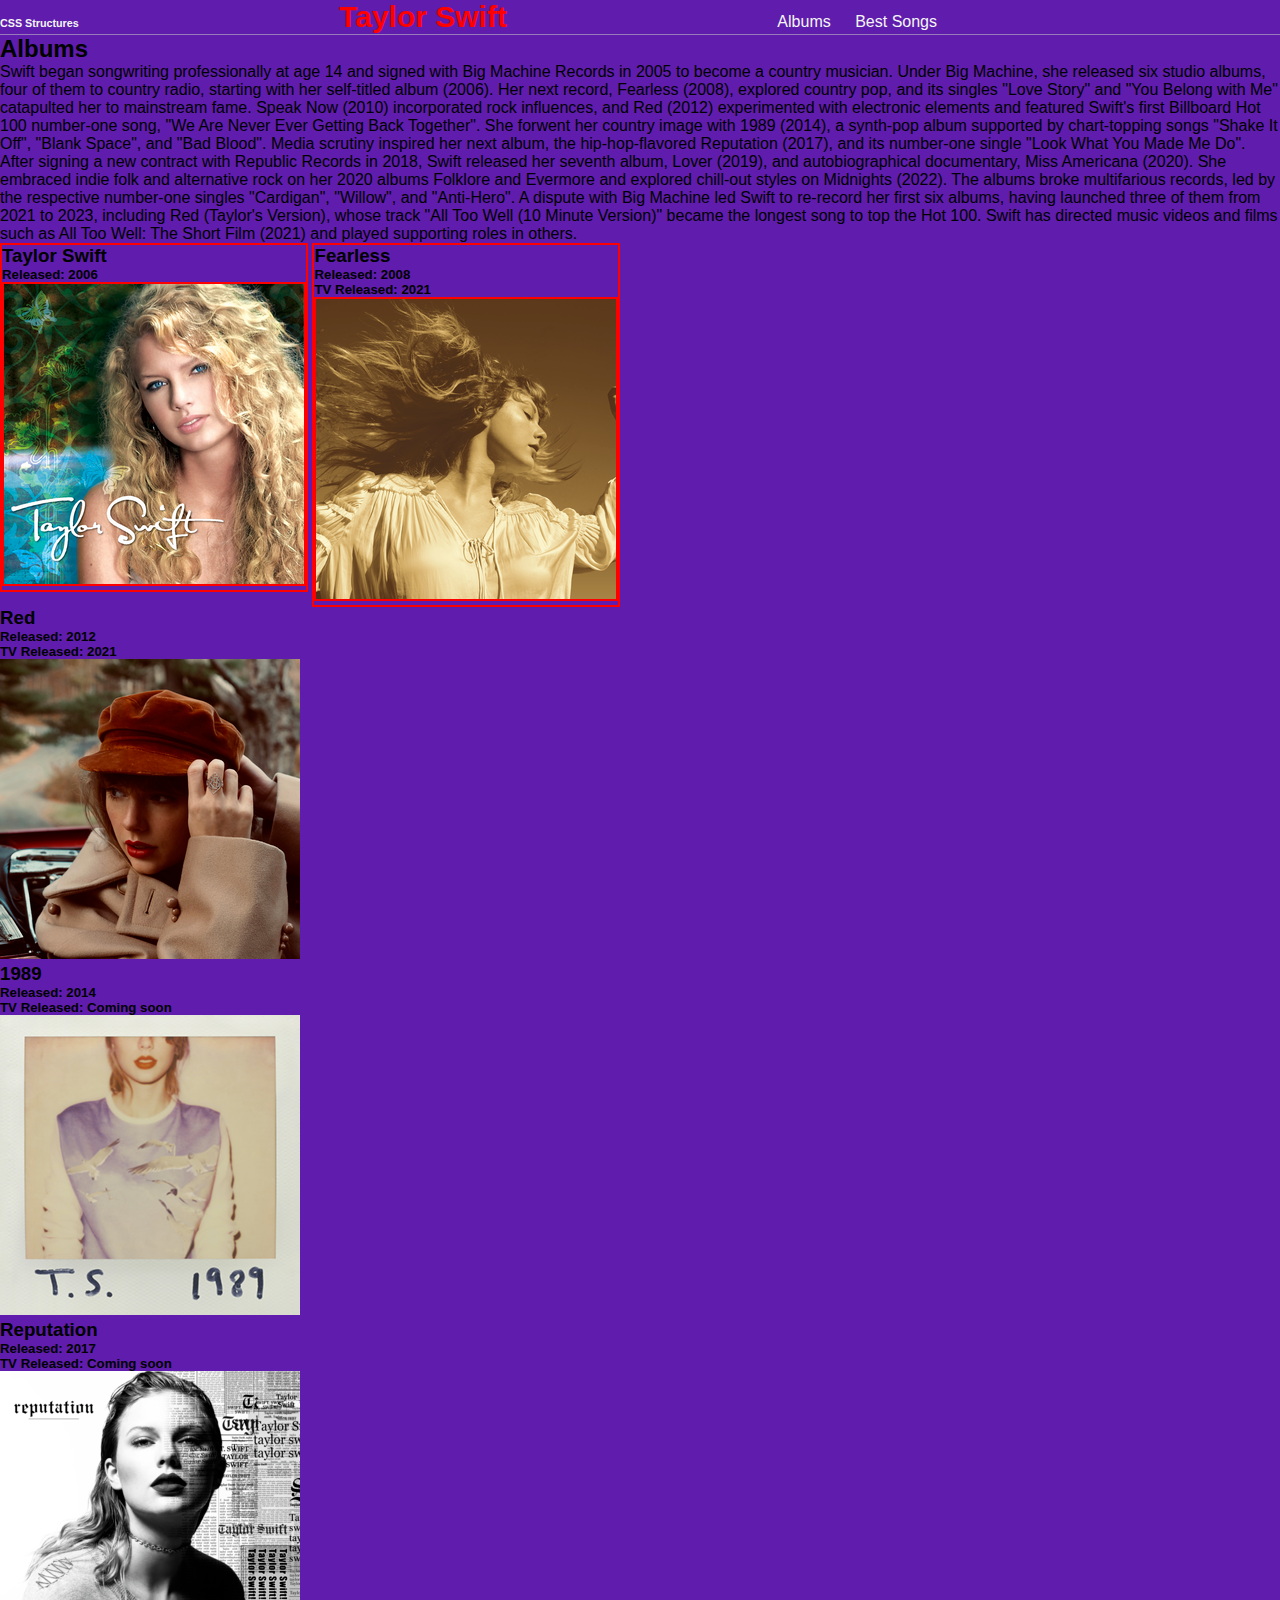
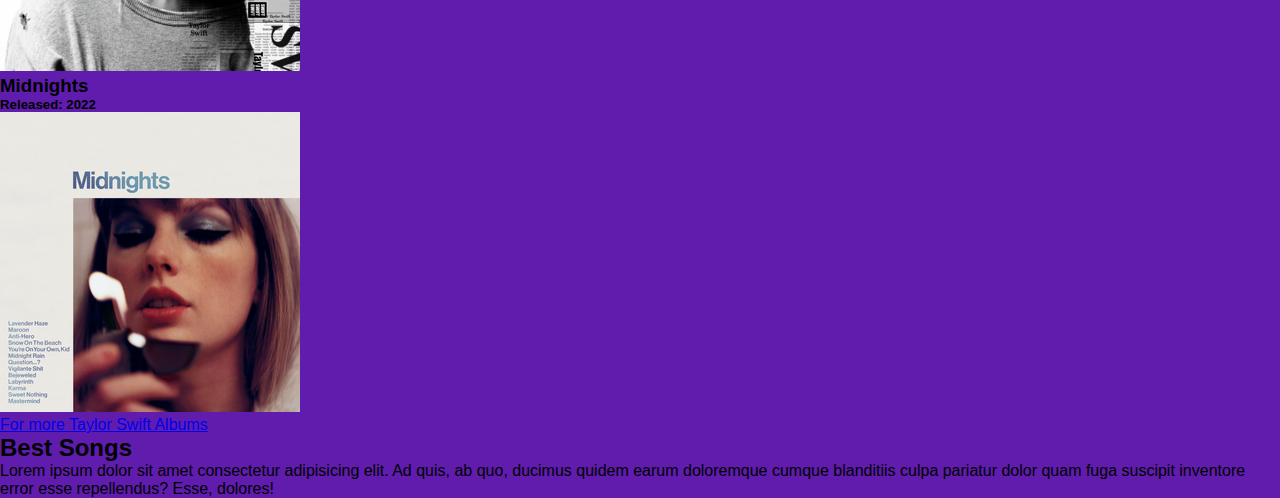
<file: css-structure/index.html>
<!DOCTYPE html>
<html lang="en">
  <head>
    <meta charset="UTF-8" />
    <meta http-equiv="X-UA-Compatible" content="IE=edge" />
    <meta name="viewport" content="width=device-width, initial-scale=1.0" />
    <title>CSS Structure</title>
    <!-- <link rel="stylesheet" href="./css/style.css" /> -->
    <link rel="stylesheet" href="/css/style.css" />
    <link rel="stylesheet" href="/css/index.css" />
  </head>
  <body>
    <nav>
      <h6>CSS Structures</h6>
      <h1 class="title">Taylor Swift</h1>
      <a href="./albums.html">Albums</a>
      <a
        href="https://variety.com/lists/best-taylor-swift-songs-ranked/tim-mcgraw/"
        target="_blank"
      >
        Best Songs</a
      >
    </nav>
    <main>
      <!-- Albums Section -->
      <section class="albums">
        <h2>Albums</h2>
        <p>
          Swift began songwriting professionally at age 14 and signed with Big
          Machine Records in 2005 to become a country musician. Under Big
          Machine, she released six studio albums, four of them to country
          radio, starting with her self-titled album (2006). Her next record,
          Fearless (2008), explored country pop, and its singles "Love Story"
          and "You Belong with Me" catapulted her to mainstream fame. Speak Now
          (2010) incorporated rock influences, and Red (2012) experimented with
          electronic elements and featured Swift's first Billboard Hot 100
          number-one song, "We Are Never Ever Getting Back Together". She
          forwent her country image with 1989 (2014), a synth-pop album
          supported by chart-topping songs "Shake It Off", "Blank Space", and
          "Bad Blood". Media scrutiny inspired her next album, the
          hip-hop-flavored Reputation (2017), and its number-one single "Look
          What You Made Me Do".
        </p>
        <p>
          After signing a new contract with Republic Records in 2018, Swift
          released her seventh album, Lover (2019), and autobiographical
          documentary, Miss Americana (2020). She embraced indie folk and
          alternative rock on her 2020 albums Folklore and Evermore and explored
          chill-out styles on Midnights (2022). The albums broke multifarious
          records, led by the respective number-one singles "Cardigan",
          "Willow", and "Anti-Hero". A dispute with Big Machine led Swift to
          re-record her first six albums, having launched three of them from
          2021 to 2023, including Red (Taylor's Version), whose track "All Too
          Well (10 Minute Version)" became the longest song to top the Hot 100.
          Swift has directed music videos and films such as All Too Well: The
          Short Film (2021) and played supporting roles in others.
        </p>

        <section class="albums__album-display">
          <section class="albums__album-display__album">
            <h3>Taylor Swift</h3>
            <h5>Released: 2006</h5>
            <img src="./img/Taylor_Swift_Album.png" alt="Taylor Swift Album" />
          </section>
          <section class="albums__album-display__album">
            <h3>Fearless</h3>
            <h5>Released: 2008</h5>
            <h5>TV Released: 2021</h5>
            <img src="./img/Fearless_TV.png" alt="Fearless TV Album" />
          </section>

          <section>
            <h3>Red</h3>
            <h5>Released: 2012</h5>
            <h5>TV Released: 2021</h5>
            <img src="./img/Red_TV.png" alt="Red TV Album" />
          </section>
          <section>
            <h3>1989</h3>
            <h5>Released: 2014</h5>
            <h5>TV Released: Coming soon</h5>
            <img src="./img/1989_Album.png" alt="1989 Album" />
          </section>
          <section>
            <h3>Reputation</h3>
            <h5>Released: 2017</h5>
            <h5>TV Released: Coming soon</h5>
            <img src="./img/Reputation_Album.png" alt="Reputation Album" />
          </section>
          <section>
            <h3>Midnights</h3>
            <h5>Released: 2022</h5>
            <img src="./img/Midnights_Album.png" alt="Midnights Album" />
          </section>
        </section>
        <a href="./albums.html">For more Taylor Swift Albums</a>
      </section>

      <!-- Best Song Section -->
      <section>
        <h2>Best Songs</h2>
        <p>
          Lorem ipsum dolor sit amet consectetur adipisicing elit. Ad quis, ab
          quo, ducimus quidem earum doloremque cumque blanditiis culpa pariatur
          dolor quam fuga suscipit inventore error esse repellendus? Esse,
          dolores!
        </p>
      </section>
    </main>
  </body>
</html>
</file>
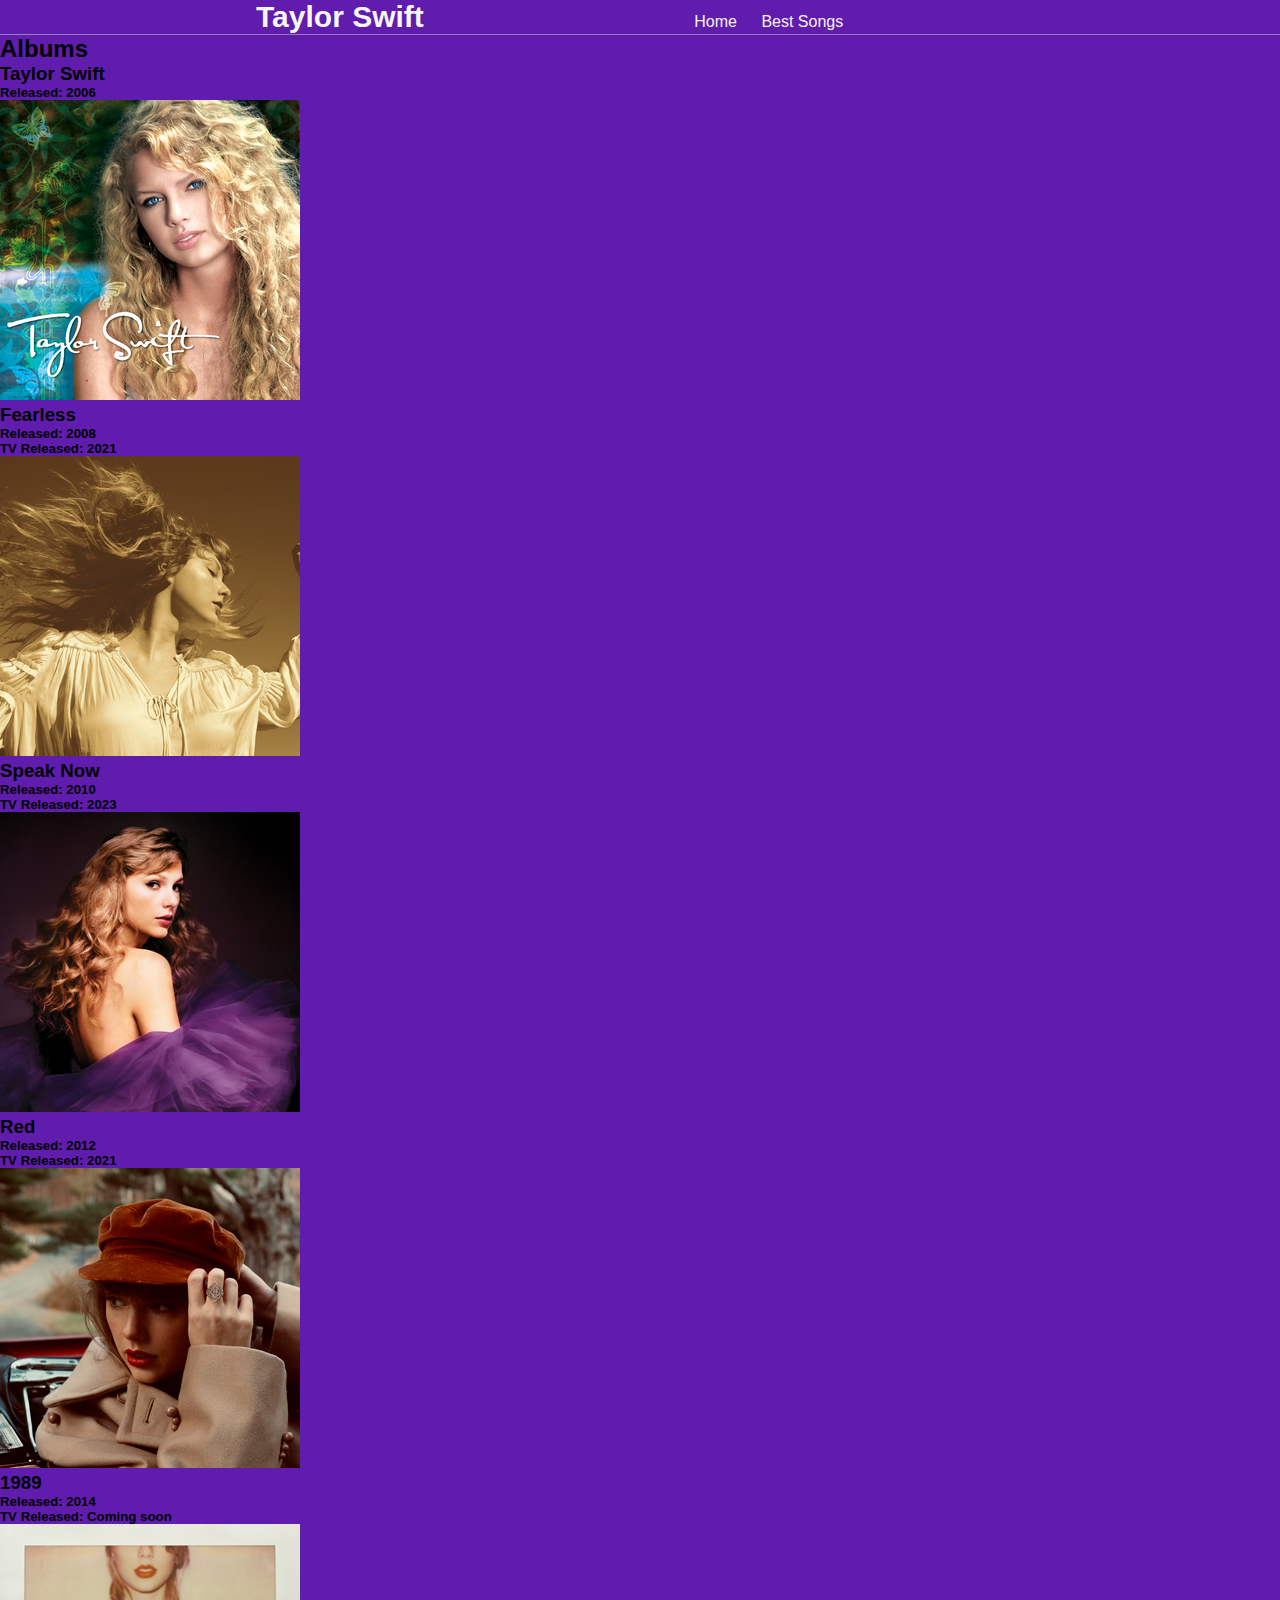
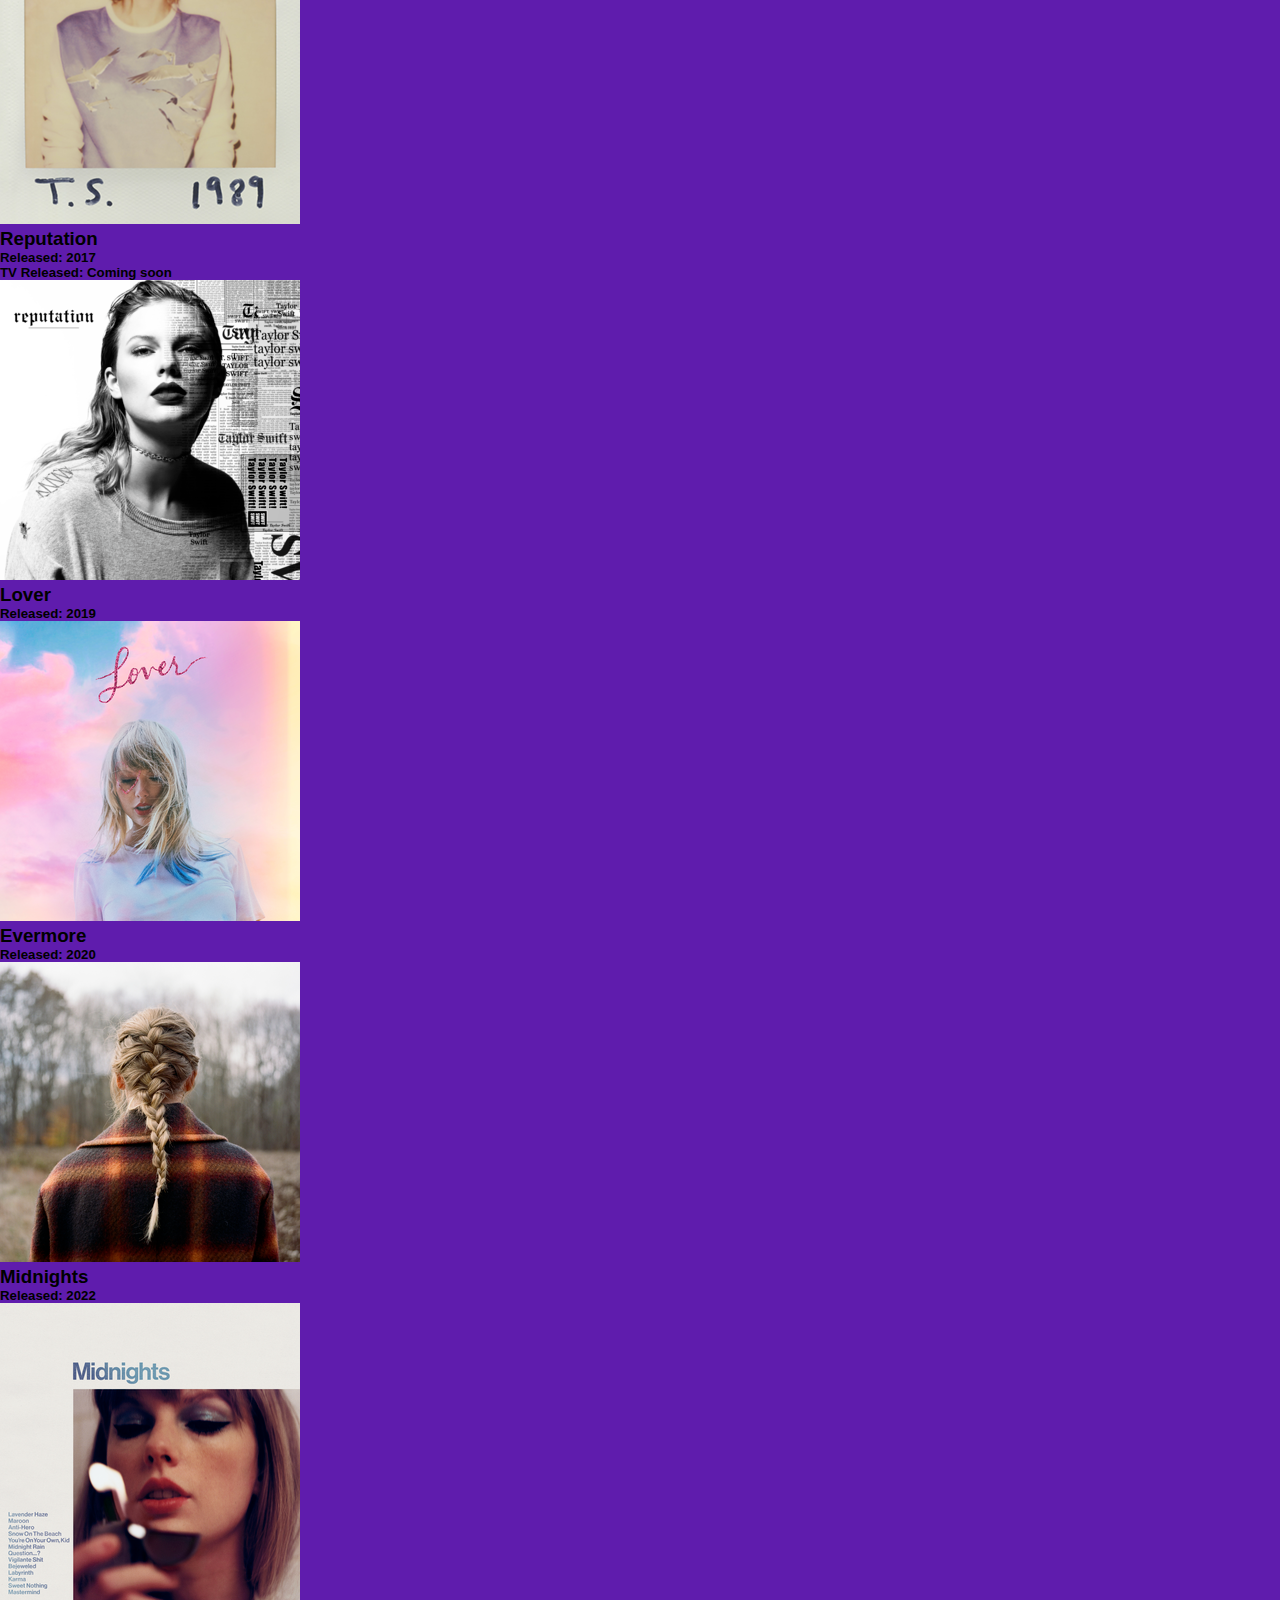
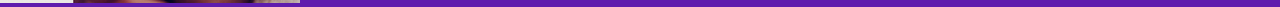
<file: css-structure/albums.html>
<!DOCTYPE html>
<html lang="en">
    <head>
        <meta charset="UTF-8" />
        <meta name="viewport" content="width=device-width, initial-scale=1.0" />
        <title>Taylor Swift Albums</title>
        <link rel="stylesheet" href="/css/style.css">
        
    </head>
    <body>
        <nav>
            <h1>Taylor Swift</h1>
            <a href="./index.html">Home</a>
            <a href="https://variety.com/lists/best-taylor-swift-songs-ranked/tim-mcgraw/" target="_blank">Best Songs</a>
        </nav>
        <main>
            <h2>Albums</h2>
            <section>
                <h3>Taylor Swift</h3>
                <h5>Released: 2006</h5>
                <img
                    src="./img/Taylor_Swift_Album.png"
                    alt="Taylor Swift Album"
                />
            </section>
            <section>
                <h3>Fearless</h3>
                <h5>Released: 2008</h5>
                <h5>TV Released: 2021</h5>
                <img src="./img/Fearless_TV.png" alt="Fearless TV Album" />
            </section>
            <section>
                <h3>Speak Now</h3>
                <h5>Released: 2010</h5>
                <h5>TV Released: 2023</h5>
                <img src="./img/Speak_Now_TV.png" alt="Speak Now TV Album" />
            </section>
            <section>
                <h3>Red</h3>
                <h5>Released: 2012</h5>
                <h5>TV Released: 2021</h5>
                <img src="./img/Red_TV.png" alt="Red TV Album" />
            </section>
            <section>
                <h3>1989</h3>
                <h5>Released: 2014</h5>
                <h5>TV Released: Coming soon</h5>
                <img src="./img/1989_Album.png" alt="1989 Album" />
            </section>
            <section>
                <h3>Reputation</h3>
                <h5>Released: 2017</h5>
                <h5>TV Released: Coming soon</h5>
                <img src="./img/Reputation_Album.png" alt="Reputation Album" />
            </section>
            <section>
                <h3>Lover</h3>
                <h5>Released: 2019</h5>
                <img src="./img/Lover_album.png" alt="Lover Album" />
            </section>
            <section>
                <h3>Evermore</h3>
                <h5>Released: 2020</h5>
                <img src="./img/Evermore_Album.png" alt="Evermore Album" />
            </section>
            <section>
                <h3>Midnights</h3>
                <h5>Released: 2022</h5>
                <img src="./img/Midnights_Album.png" alt="Midnights Album" />
            </section>
        </section>
    </body>
</html>
</file>
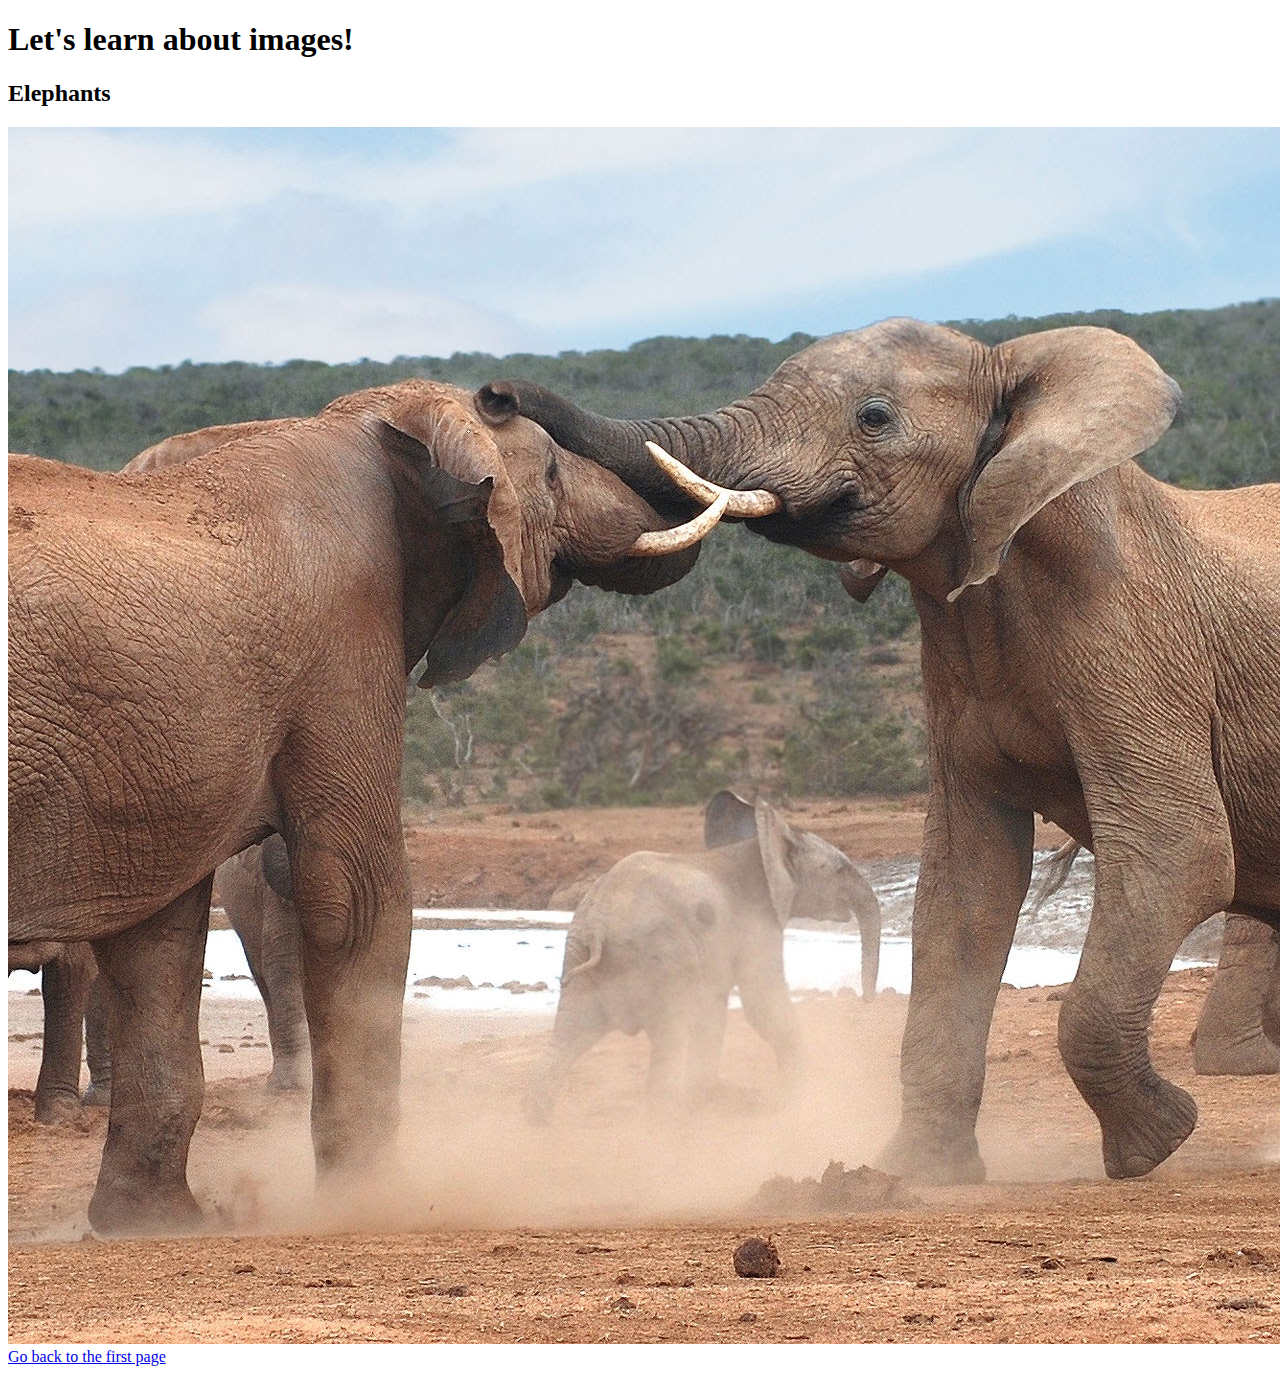
<file: html/photos.html>
<!DOCTYPE html>
<html lang="en">
  <head>
    <meta charset="UTF-8" />
    <meta name="viewport" content="width=device-width, initial-scale=1.0" />
    <title>Document</title>
  </head>
  <body>
    <h1>Let's learn about images!</h1>

    <section>
      <h2>Elephants</h2>
      <!-- the src from where I am ./ the folder where i can find the image-->
      <img src="./public/2elephants.jpeg" alt="2elephants" />

      <a href="./index.html">Go back to the first page</a>
    </section>
  </body>
</html>
</file>
<file: css/style.css>
* {
  box-sizing: border-box;
  font-family: Verdana, Geneva, Tahoma, sans-serif;
  margin: 0px;
  padding: 0px;
}

:root {
  --color-primary: whitesmoke;
  --background-color-primary: rgb(95, 28, 173);
  --background-color-secondary: rgb(121, 75, 173);
  --background-color-third: rgb(152, 122, 187);
}

body {
  background-color: aqua;
  width: 100%;
  min-height: 100vh;
  background: var(--background-color-primary);
}

nav {
  width: 100%;
  color: var(--color-primary);
  border-bottom: 1px solid var(--background-color-third);
}

nav a {
  color: var(--color-primary);
  text-decoration: none;
  padding: 10px;
}

nav h1,
nav h6 {
  display: inline;
}

nav h1 {
  text-align: center;
  font-size: 30px;
  margin: 20%;
}
</file>
<file: css/index.css>
.title {
  color: red;
}

.albums__album-display__album {
  border: 2px solid red;
  display: inline-table;
  width: 200px;
}

/* 
-- NOTES --
we use class using BEM (block element modifier) see below

we can have more than 1 css file, 1 main css file and 1 css file per html page. 
In this case we can either import the main css file into the css files per page 
OR link 1 main and 1 page css file to your respective html 

using css variable for color is a good practice

*/
.albums__album-display__album img {
  border: 2px solid red;
}
</file>
